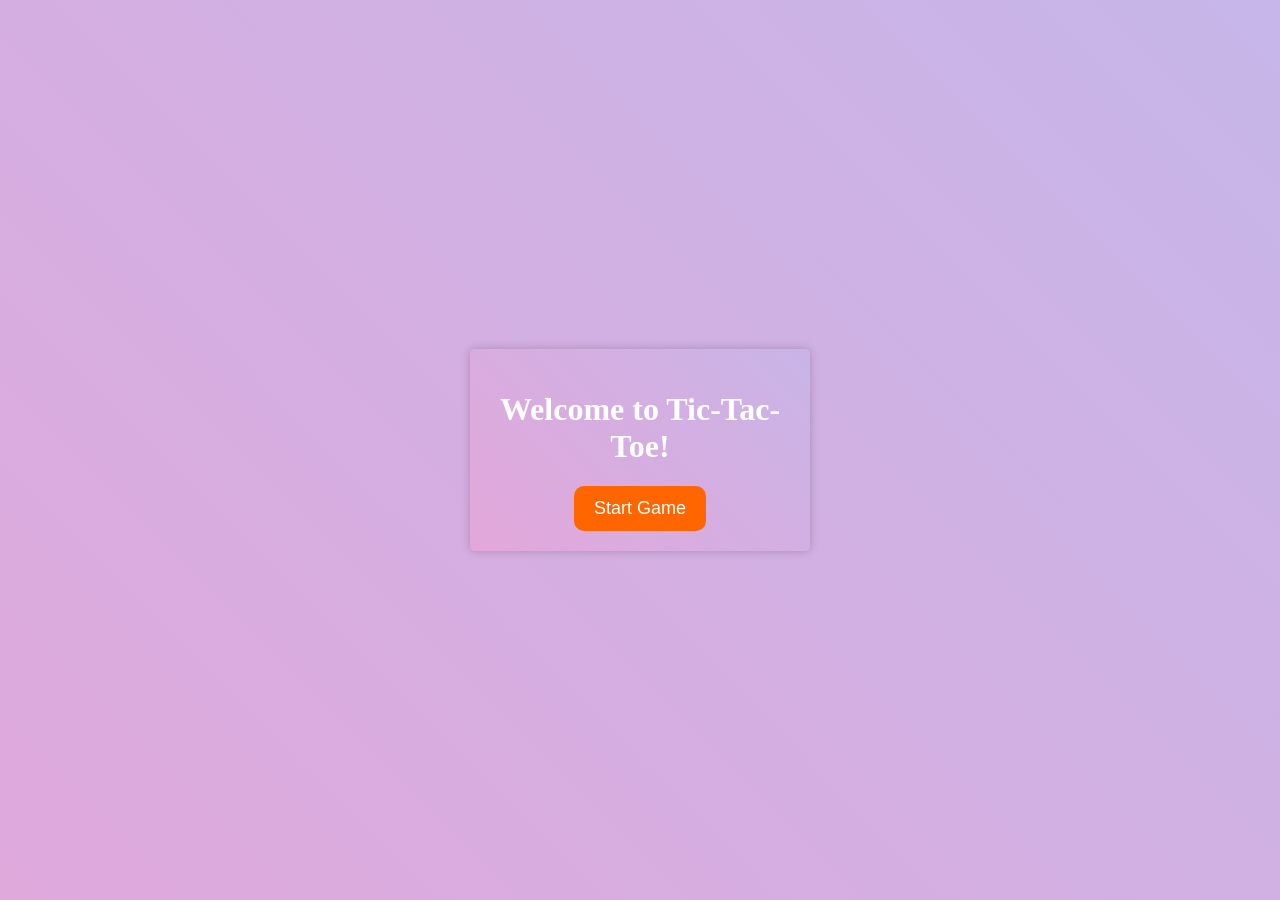
<file: index.html>
<!DOCTYPE html>
<html lang="en">
<head>
    <meta charset="UTF-8">
    <meta name="viewport" content="width=device-width, initial-scale=1.0">
    <link rel="shortcut icon" type="image/x-icon" href="https://i.pinimg.com/originals/9c/0c/37/9c0c379a7b78d68d48a61149e56d4bbd.png">
    <link rel="stylesheet" href="style.css">
    <title>Tic-Tac-Toe</title>
</head>
<body>
    <div class="start-screen">
        <h1 class="start-title">Welcome to Tic-Tac-Toe!</h1>
        <button class="start-btn" id="start-game">Start Game</button>
    </div>
    <div class="container hidden">
        <h1 class="game-title">Tic-Tac-Toe</h1>
        <div class="board">
            <div class="cell" data-cell></div>
            <div class="cell" data-cell></div>
            <div class="cell" data-cell></div>
            <div class="cell" data-cell></div>
            <div class="cell" data-cell></div>
            <div class="cell" data-cell></div>
            <div class="cell" data-cell></div>
            <div class="cell" data-cell></div>
            <div class="cell" data-cell></div>
        </div>
        <button class="restart-btn" id="restart">Play Again</button>
        <p class="message" id="message">Let's Play!</p>
        <P class="developer">DEVELOPER-SARTHAK</P>
    </div>
    <script src="script.js"></script>
</body>
</html>
</file>
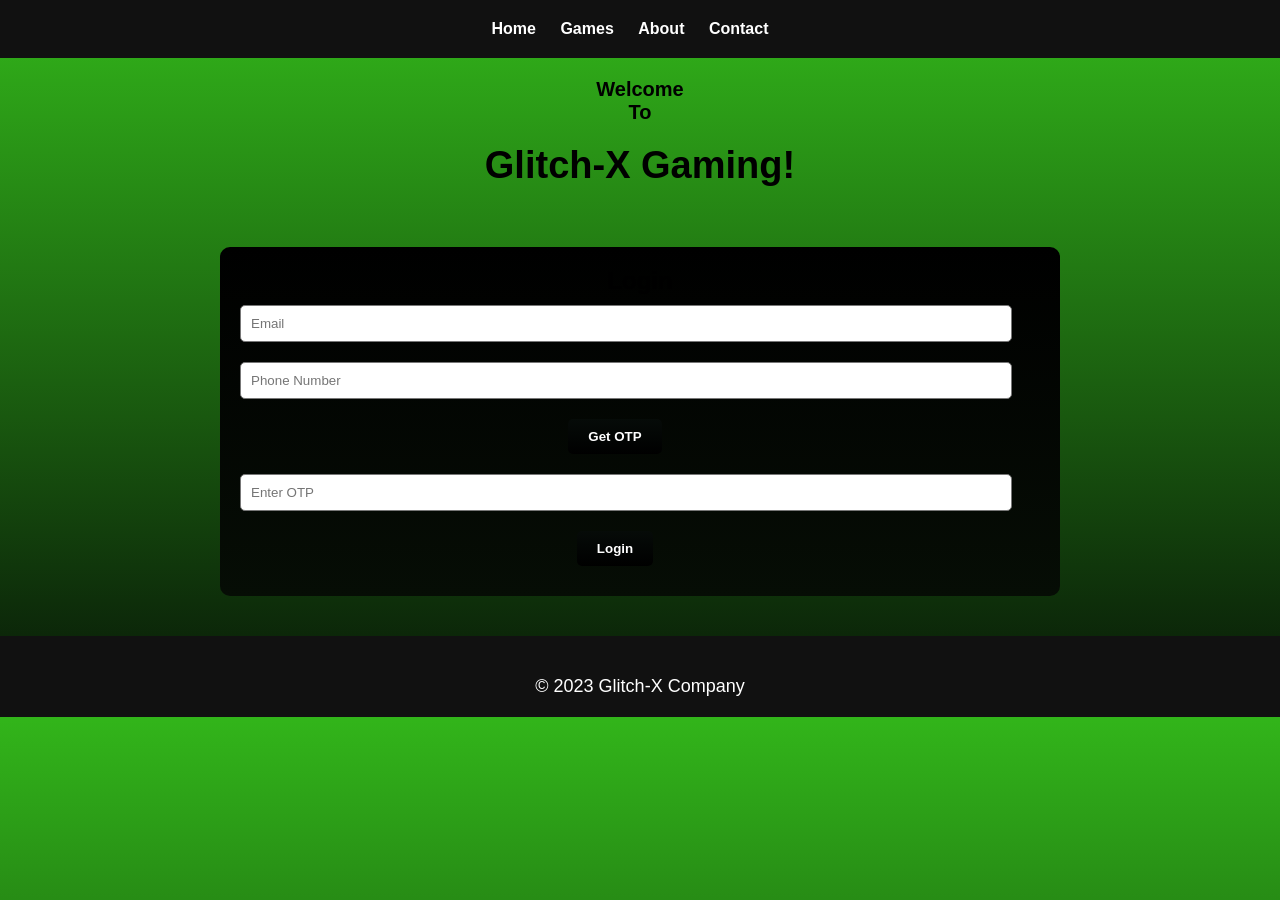
<file: website/index.html>
<!DOCTYPE html>
<html>
<head>
    <title>Glitch-X Gaming!</title>
    <link rel="stylesheet" type="text/css" href="style.css">
</head>
<body>
    <header>
        <nav>
            <ul>
                <li><a href="#">Home</a></li>
                <li><a href="#">Games</a></li>
                <li><a href="#">About</a></li>
                <li><a href="#">Contact</a></li>
            </ul>
        </nav>
    </header>
    
    <div class="container">
        <h1 class="welcome">Welcome</h1>
        <h1 class="to">To</h1>
        <p class="name">Glitch-X Gaming!</p>
    </div>
    

    <section id="login">
        <div class="container">
            <h2>Login</h2>
            <form>
                <input type="text" placeholder="Email">
                <input type="text" placeholder="Phone Number">
                <button>Get OTP</button>
                <input type="text" placeholder="Enter OTP">
                <button>Login</button>
            </form>
        </div>
    </section>
    
    <footer>
        <p>&copy; 2023 Glitch-X Company</p>
    </footer>
</body>
</html>
</file>
<file: style.css>
body {
    font-family: 'Comic Sans MS', cursive;
    background: linear-gradient(45deg, #ff99cc, #99ccff);
    background-size: 400% 400%;
    animation: gradient 15s infinite;
    text-align: center;
    color: #fff;
    margin: 0;
    padding: 0;
    display: flex;
    align-items: center;
    justify-content: center;
    min-height: 100vh;
}

@keyframes gradient {
    0% {
        background-position: 0% 50%;
    }
    50% {
        background-position: 100% 50%;
    }
    100% {
        background-position: 0% 50%;
    }
}

.container, .start-screen {
    max-width: 300px;
    padding: 20px;
    background: linear-gradient(45deg, #ff99cc, #99ccff);
    background-size: 400% 400%;
    border-radius: 5px;
    box-shadow: 0 0 10px rgba(0, 0, 0, 0.2);
    text-align: center;
    color: #fff;
    animation: gradient 15s infinite;
}

.hidden {
    display: none;
}

.start-btn {
    background-color: #ff6600;
    color: #fff;
    border: none;
    border-radius: 10px;
    padding: 12px 20px;
    font-size: 18px;
    cursor: pointer;
    transition: background-color 0.3s, transform 0.2s;
}

.start-btn:hover {
    background-color: #ff9900;
    transform: scale(1.1);
}

.container {
    max-width: 300px;
    margin: 0 auto;
    padding: 20px;
    background-color: rgba(255, 255, 255, 0.8);
    border-radius: 5px;
    box-shadow: 0 0 10px rgba(0, 0, 0, 0.2);
}

.game-title {
    font-size: 36px;
    text-transform: uppercase;
    font-weight: bold;
    color: #ff6600;
    text-shadow: 2px 2px 4px #000;
}

.board {
    display: grid;
    grid-template-columns: repeat(3, 1fr);
    grid-gap: 5px;
    margin-top: 20px;
}

.cell {
    width: 100px;
    height: 100px;
    background-color: #fff;
    display: flex;
    align-items: center;
    justify-content: center;
    font-size: 36px;
    cursor: pointer;
    color: #ff6600;
    text-shadow: 1px 1px 2px #000;
    transition: transform 0.2s;
}

.cell:hover {
    transform: scale(1.1);
    background-color: #ffcc99;
}

.restart-btn {
    margin-top: 20px;
    padding: 10px 20px;
    background-color: #ff6600;
    color: #fff;
    border: none;
    border-radius: 5px;
    font-size: 16px;
    cursor: pointer;
}

.message {
    font-size: 24px;
    color: #ff6600;
    text-shadow: 1px 1px 2px #000;
}

.developer {
    font-size: 8px;
    color: black;
}
</file>
<file: website/style.css>
/* Reset some default browser styles */
body, h1, h2, p, ul, li {
    margin: 0;
    padding: 0;
}

body {
    font-family: Arial, sans-serif;
    background: linear-gradient(to bottom,#32b51a, #071507); /* Black to Neon Green gradient */
    color: #fff;
}

header {
    background-color: #111;
    padding: 20px 0;
}

nav ul {
    list-style: none;
    text-align: center;
}

nav li {
    display: inline;
    margin-right: 20px;
}

nav a {
    text-decoration: none;
    color: #fff;
    font-weight: bold;
}

.container {
    max-width: 800px;
    margin: 0 auto;
    padding: 20px;
    text-align: center;
    color: #000;
}

h1 {
    font-size: 36px;
}

p {
    font-size: 18px;
    margin-top: 20px;
}

#login {
    background: linear-gradient(to top, #000, ); /* Reversed Black to Neon Green gradient */
    padding: 40px 0;
}

#login .container {
    background: linear-gradient(to bottom, #000, #060d05); /* Black to Neon Green gradient */
    border-radius: 10px;
    padding: 20px;
}

#login h2 {
    font-size: 24px;
}

form {
    text-align: center;
    width: 750px;
}

input[type="text"] {
    width: 100%;
    padding: 10px;
    margin: 10px 0;
    border: 1px solid #777;
    border-radius: 5px;
}

button {
    background: linear-gradient(to bottom, #060b08, #000000); /* Button gradient from blue to darker blue */
    color: #fff;
    border: none;
    padding: 10px 20px;
    margin: 10px 0;
    cursor: pointer;
    border-radius: 5px;
    font-weight: bold;
}

button:hover {
    background: linear-gradient(to bottom, #0056b3, #007bff);
}

footer {
    background-color: #111;
    padding: 20px 0;
    text-align: center;
}

.name {
    font-weight: 800;
    font-size: 38px;
}

.welcome {
    font-size: 20px;
}

.to {
    font-size: 20px;
}
</file>
